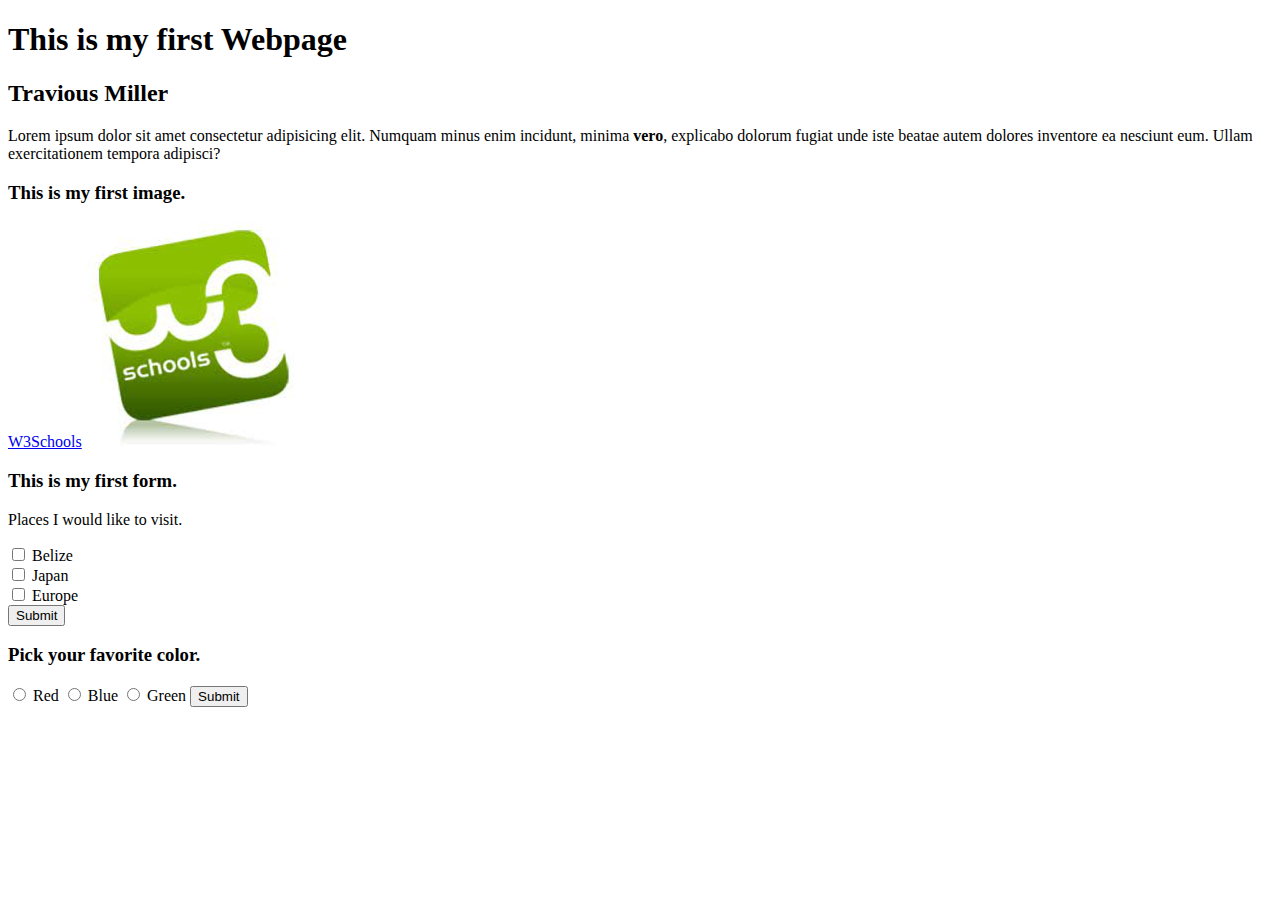
<file: Assignments/Assignment 1/index.html>
<!DOCTYPE html>
<html lang="en">
<head>
    <meta charset="UTF-8">
    <meta name="viewport" content="width=device-width, initial-scale=1.0">
    <title>My First Webpage</title>
</head>
<body>
    <h1>This is my first Webpage</h1>
    <h2>Travious Miller</h2>
    <p>Lorem ipsum dolor sit amet consectetur adipisicing elit. Numquam minus enim incidunt, minima <b>vero</b>, explicabo dolorum fugiat unde iste beatae autem dolores inventore ea nesciunt eum. Ullam exercitationem tempora adipisci?</p> 
    <div>
        <h3>This is my first image.</h3>
        <a href="https://www.w3schools.com">W3Schools</a>
        <img src="./Images/W3 Schools.jfif" alt="w3 school logo">
    </div>
    <div>
        <h3>This is my first form.</h3>
        <form action="www.vactions.com">
            <p>Places I would like to visit.</p>
            <input type="checkbox" id="Belize" name="Belize" value="Belize">
            <label for="Belize">Belize</label><br>
            <input type="checkbox" id="Japan" name="Japan" value="Japan">
            <label for="Japan">Japan</label><br>
            <input type="checkbox" id="Europe" name="Europe" value="Europe">
            <label for="Europe">Europe</label><br>
            <input type="Submit" value="Submit">
        </form>
    </div>
    <div>
        <h3>Pick your favorite color.</h3>
        <form>
            <input type="radio" id="Red" name="Fav Color" value="Red">
            <label for="Red">Red</label>
            <input type="radio" id="Blue" name="Fav Color" value="Blue">
            <label for="Blue">Blue</label>
            <input type="radio" id="Green" name="Fav Color" value="Green">
            <label for="Green">Green</label>
            <input type="Submit" Value="Submit">
        </form>
    </div>
</body>
</html>
</file>
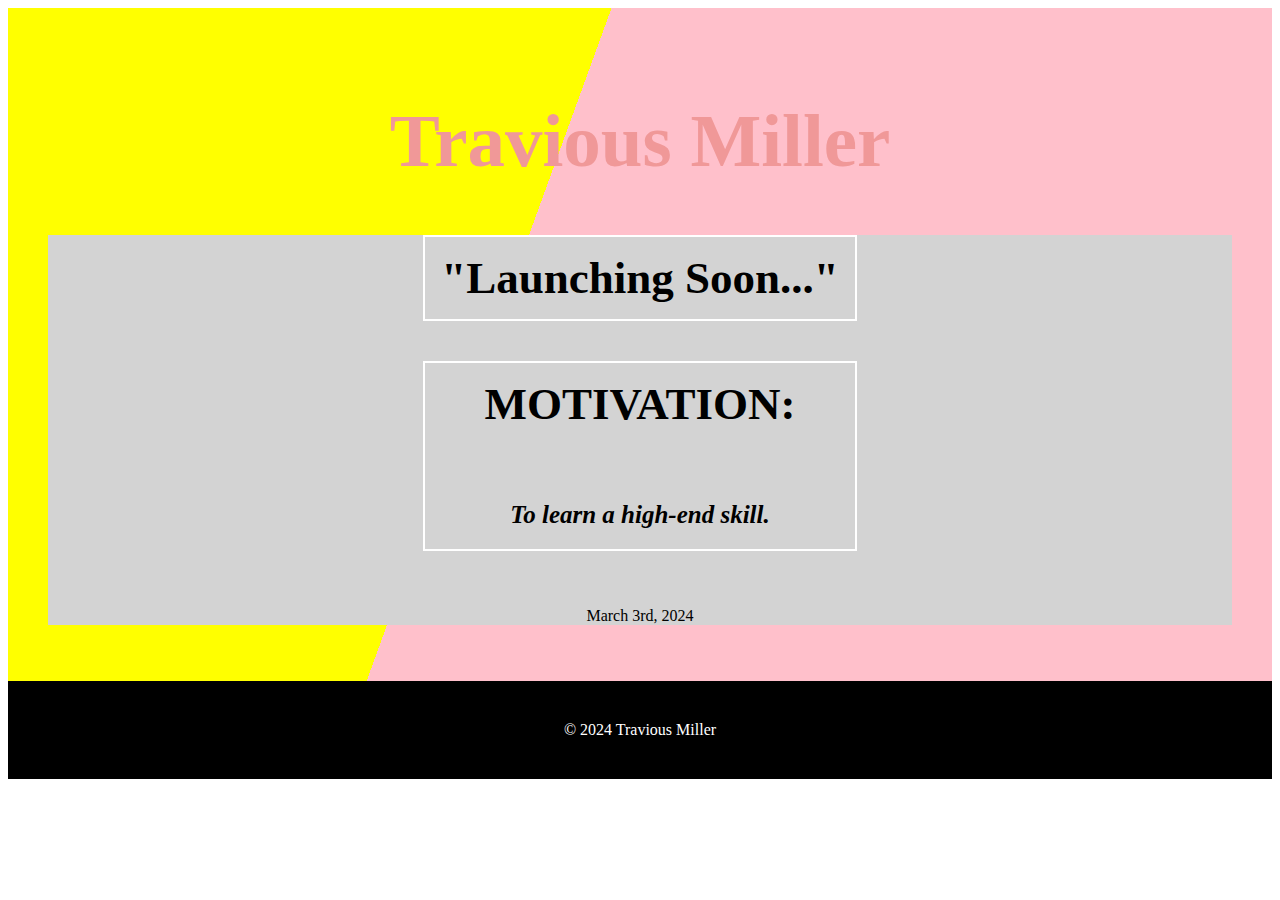
<file: Class Projects/Project 1/index.html>
<!DOCTYPE html>
<html lang="en">
<head>
    <meta charset="UTF-8">
    <meta name="viewport" content="width=device-width, initial-scale=1.0">
    <link rel="stylesheet" href="styles.css">
    <title>Project1</title>
</head>
<body>
    <header>
        <div>
    <h1>Travious Miller</h1>
    <section>
    <h3>"Launching Soon..."</h3>
    <section>
        <div>
    <h3>MOTIVATION:<br><br>
    <i>To learn a high-end skill.</i>
     </h3>
</div>
</section>
    <p>March 3rd, 2024</p>
    </div>
    </header>
    <footer>
        <div>
        &copy 2024 Travious Miller
    </div>
    </footer>
</body>
</html>
</file>
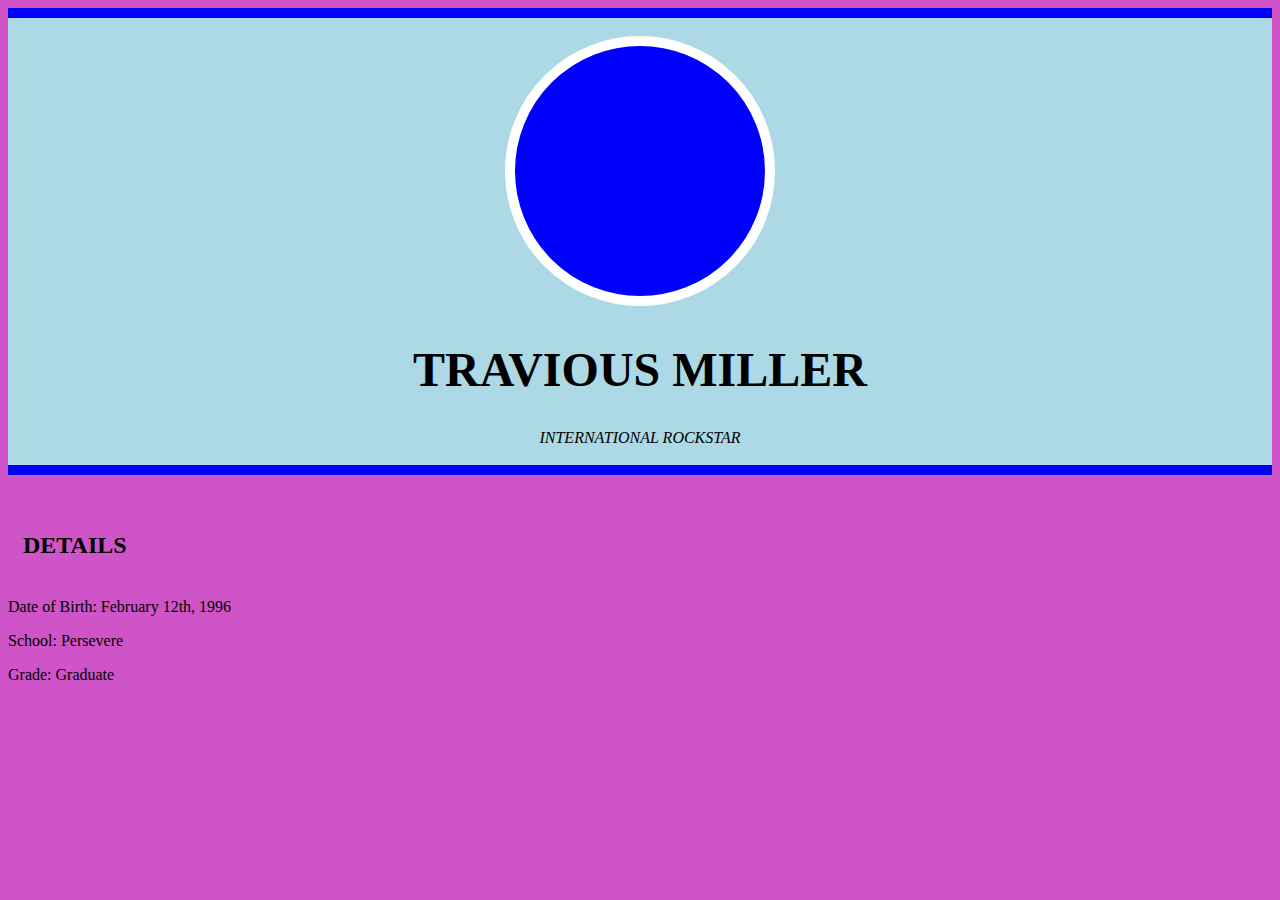
<file: Class Projects/Project 2/index.html>
<!DOCTYPE html>
<html lang="en">
<head>
    <meta charset="UTF-8">
    <meta name="viewpoint" content="width=device-width, initial-scale=1.0">
    <link rel="stylesheet" href="styles.css">
    <title>Document</title>
</head>
<body>
    <header>
        <br>
    <div class="circle"></div>
<h1>TRAVIOUS MILLER</h1>
<i>INTERNATIONAL ROCKSTAR</i>
      <br><br>
    </header>
    <br>
    <h3>DETAILS</h3>
    <p>Date of Birth: February 12th, 1996</p>
    <p>School: Persevere</p>
    <p>Grade: Graduate</p>
    
</body>
</html>
</file>
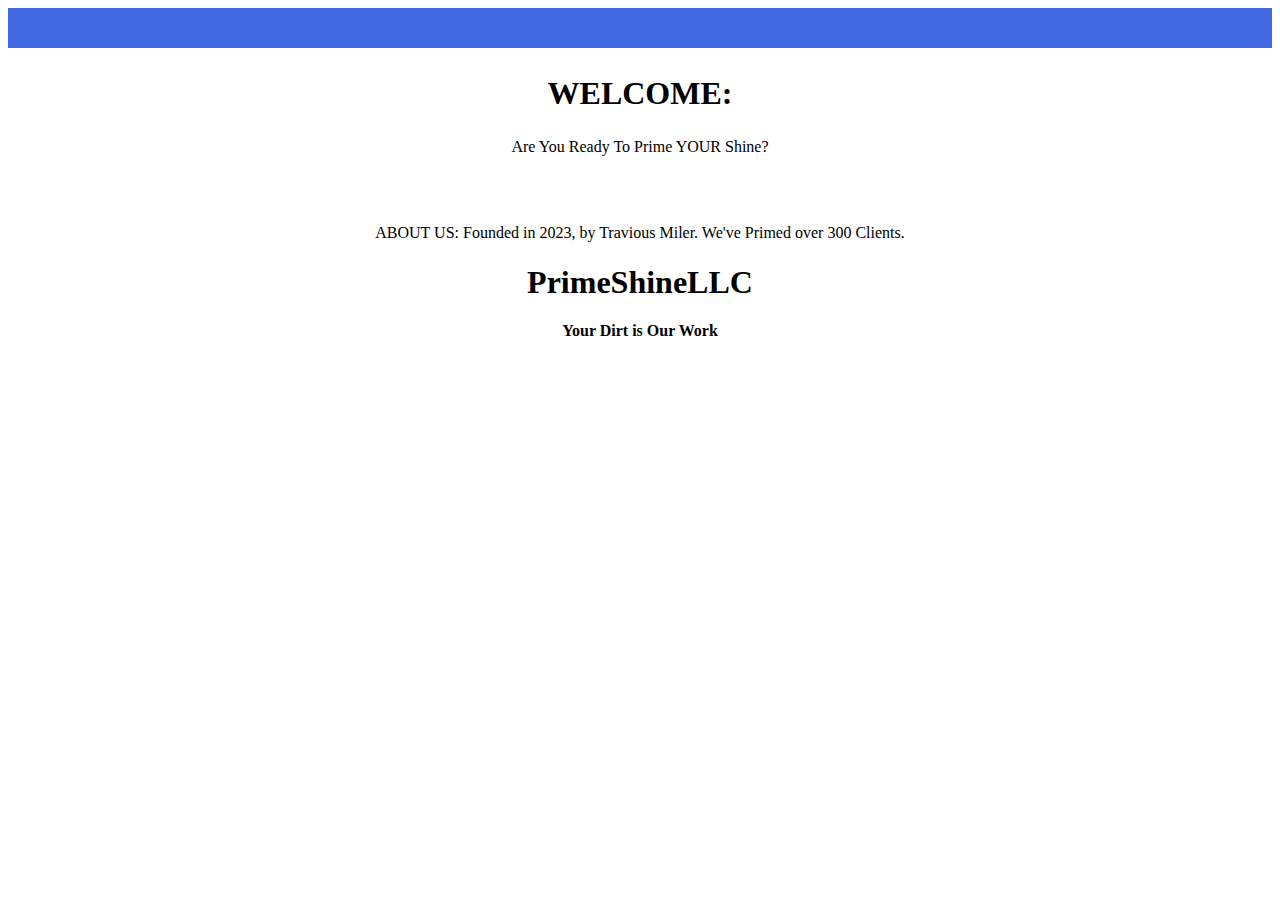
<file: Class Projects/Project 3/index.html>
<!DOCTYPE html>
<html lang="en">
<head>
    <meta charset="UTF-8">
    <meta name="viewport" content="width=device-width, initial-scale=1.0">
    <title>Project 3</title>
    <link rel="stylesheet" href="styles.css">
</head>
<body>
    <header>

    </header>
    <section>
<h2>
    WELCOME: 
</h2>
<p>
    Are You Ready To Prime YOUR Shine?
</p><br><br>
<p>
    ABOUT US: Founded in 2023, by Travious Miler.
    We've Primed over 300 Clients.
</p>
    </section>
    <h1>
        PrimeShineLLC
    </h1>
    <h4>
        Your Dirt is Our Work
    </h4>
    
    </h2>
</body>
</html>
</file>
<file: Class Projects/Project 1/styles.css>
h1 {
    font-size: 75px;
color: rgb(240, 152, 152);
}
/*Stay focused King*/
i {
    font-size:25px;
}
header {
    background: linear-gradient(110deg,yellow 40%,pink 40%)
}
section {
    background: lightgrey;
}
footer {
    background: black;
    color: white;
}
div {
    text-align: center;
    padding: 40px;
}
h3 {
    border: 2px solid white;
    font-size: 45px;
    padding: 15px;
    margin: auto;
    max-width: 400px;
}
</file>
<file: Class Projects/Project 2/styles.css>
body {
    background: #ce54c7
}
header {
background: lightblue;
border: solid blue;
border-width: 10px 0px 10px 0px;
margin: 0 auto;
text-align: center;
}
h1 {
    font-size: 3em;
}
.circle {
    width: 250px;
    height:250px;
    background: blue;
    border-radius: 50%;
    border: 10px solid white;
    display: inline-block;
}
h3 {
    background-color: #ce54c7;
    padding: 15px;
    font-size: 1.5em;
    border-left: #d6d5cd;
}
</file>
<file: Class Projects/Project 3/styles.css>
body {
    font-family: tahoma;
    text-align: center;
}
header {
    letter-spacing: 6px;;
    background: royalblue;
    padding: 20px;
    color: white;
}
h2 {
    font-size: 2em;
    width: 100%;
}
section {
    padding: 30px:
    margin-bottom: 40px;
}
</file>
